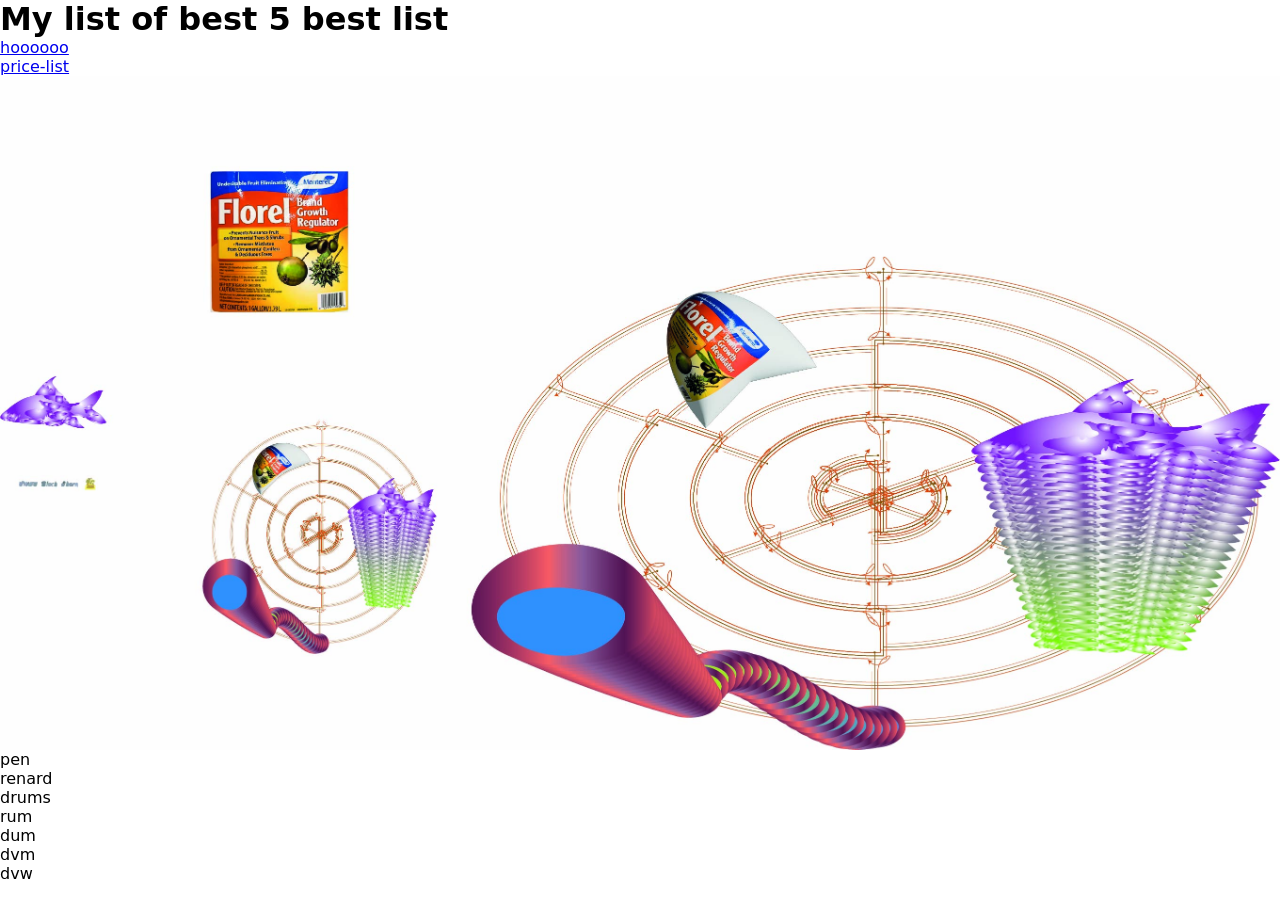
<file: index.html>
<!DOCTYPE html>
<html lang="en">
<head>
	<meta charset="UTF-8">
	<meta name="viewport" content="width=device-width, initial-scale=1.0">
	<title>My list of best 5 best list</title>
	<link rel="stylesheet" href="style.css">
</head>
<body>

	<h1>My list of best 5 best list</h1>

	<ul>
		<li>
			<a href="how-to-work-better.html">
				hoooooo
			</a>

		</li>
		<li>
			<a href="price-list.html">
				price-list
			</a>
		</li>
	</ul>
<img src="byologie.jpg" alt="">
	<ul>
		<li>pen</li>
		<li>renard</li>
		<li>drums</li>
	</ul>
	

	<ol>
		<li>rum</li>
		<li>dum</li>
		<li>dvm</li>
		<li>dvw</li>
	</ol>

</body>
</html>
</file>
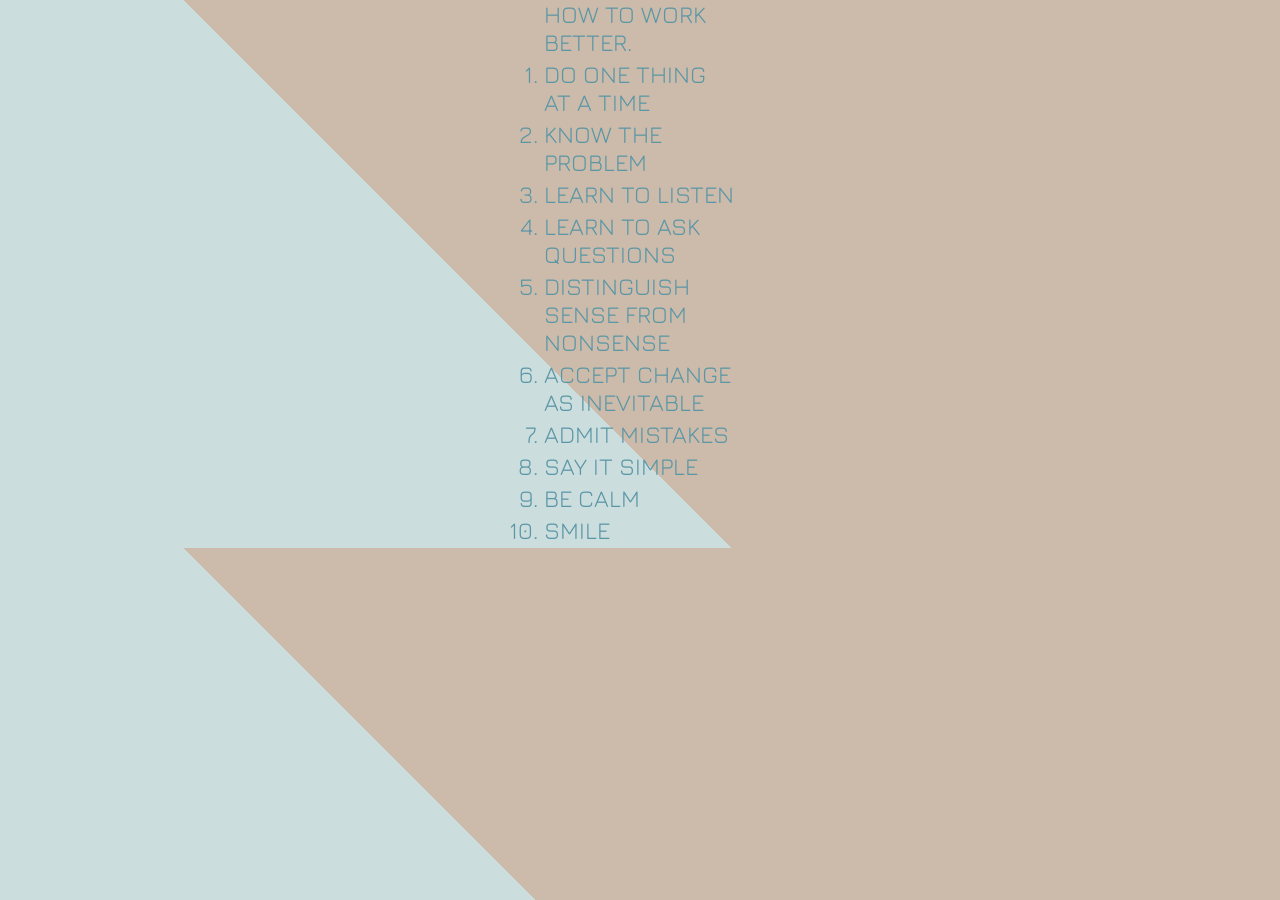
<file: how-to-work-better.html>
<!DOCTYPE html>
<html lang="en">
<head>
	<meta charset="UTF-8">
	<meta name="viewport" content="width=device-width, initial-scale=1.0">
	<title>How to work better.</title>
	<link rel="stylesheet" href="style.css">

	<link rel="preconnect" href="https://fonts.googleapis.com">
	<link rel="preconnect" href="https://fonts.gstatic.com" crossorigin>
	<link href="https://fonts.googleapis.com/css2?family=Jura:wght@300..700&display=swap" rel="stylesheet">
		<style>
			body{
				 font-family: "Jura", sans-serif;
				 text-transform: uppercase;

				 max-width: 12rem;
				 margin: auto;

				 color: hsl(192,30%,50%);
				 background: linear-gradient(45deg,#cdd,40%,#eff,20%,#cba);
			}
			h1,li {
				font-size: 1.5rem;
				font-weight: 400;
				margin-bottom: 0.25rem;
			}
		</style>
	</head>
<body>

	<h1>How to work better.</h1>



	<ol>
		<li>Do one thing at a time</li>
		<li>Know the problem</li>
		<li>Learn to listen</li>
		<li>Learn to ask questions</li>
		<li>Distinguish sense from nonsense</li>
		<li>Accept change as inevitable</li>
		<li>Admit mistakes</li>
		<li>Say it simple</li>
		<li>Be calm</li>
		<li>Smile</li>
	</ol>

</body>
</html>
</file>
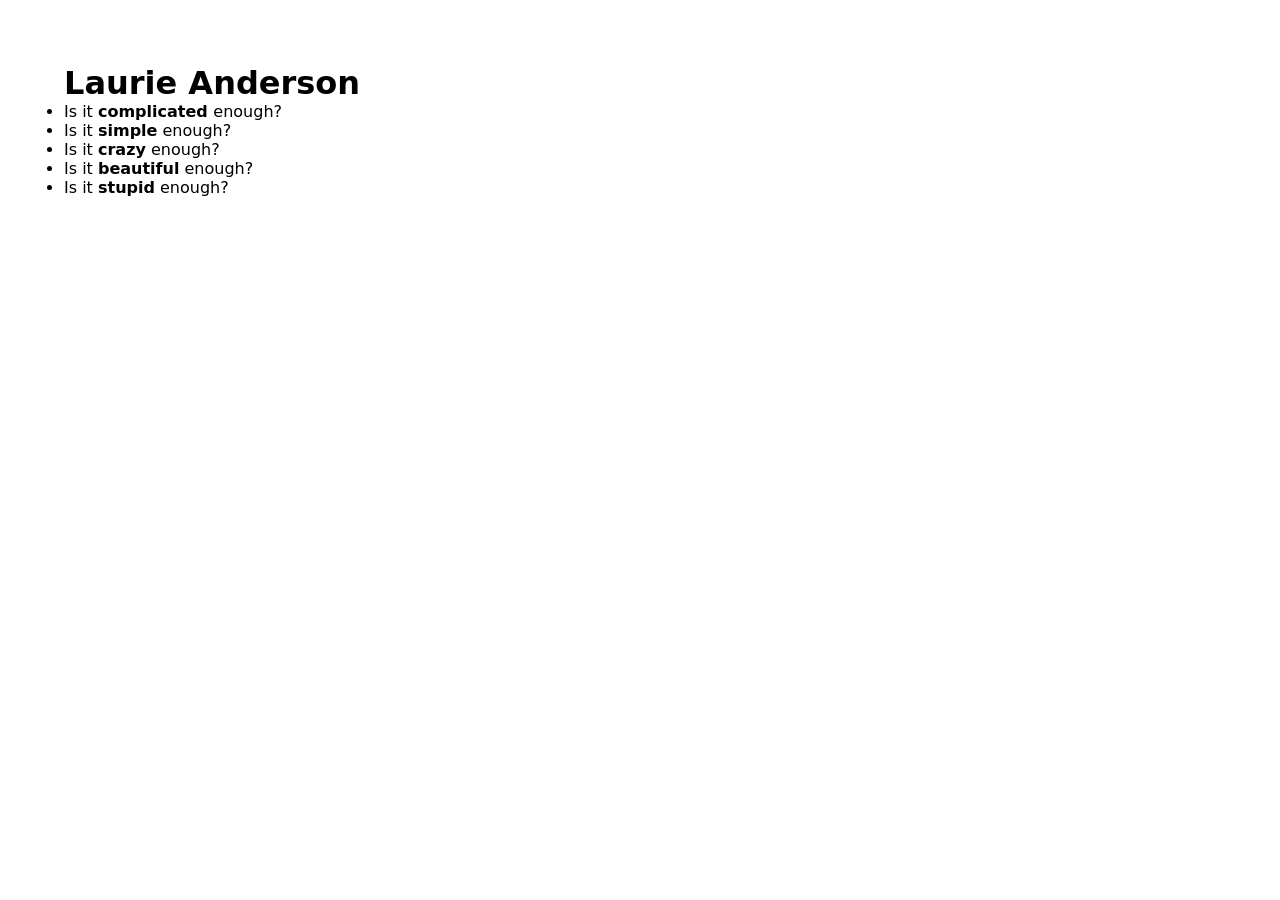
<file: is-it-enough.html>
<!DOCTYPE html>
<html lang="en">
<head>
	<meta charset="UTF-8">
	<meta name="viewport" content="width=device-width, initial-scale=1.0">
	<title>Document</title>
	<link rel="stylesheet" href="style.css">
	<style>
		body{ margin: 4rem;}
	</style>
</head>
<body>

	<h1>Laurie Anderson</h1>

	<ul>
		<li>Is it	<b>complicated </b>		enough?</li>
		<li>Is it 	<b>simple</b> 				enough?</li>
		<li>Is it 	<b>crazy</b> 				enough?</li>
		<li>Is it 	<b>beautiful</b> 			enough?</li>
		<li>Is it 	<b>stupid</b> 				enough?</li>
	</ul>


	
</body>
</html>
</file>
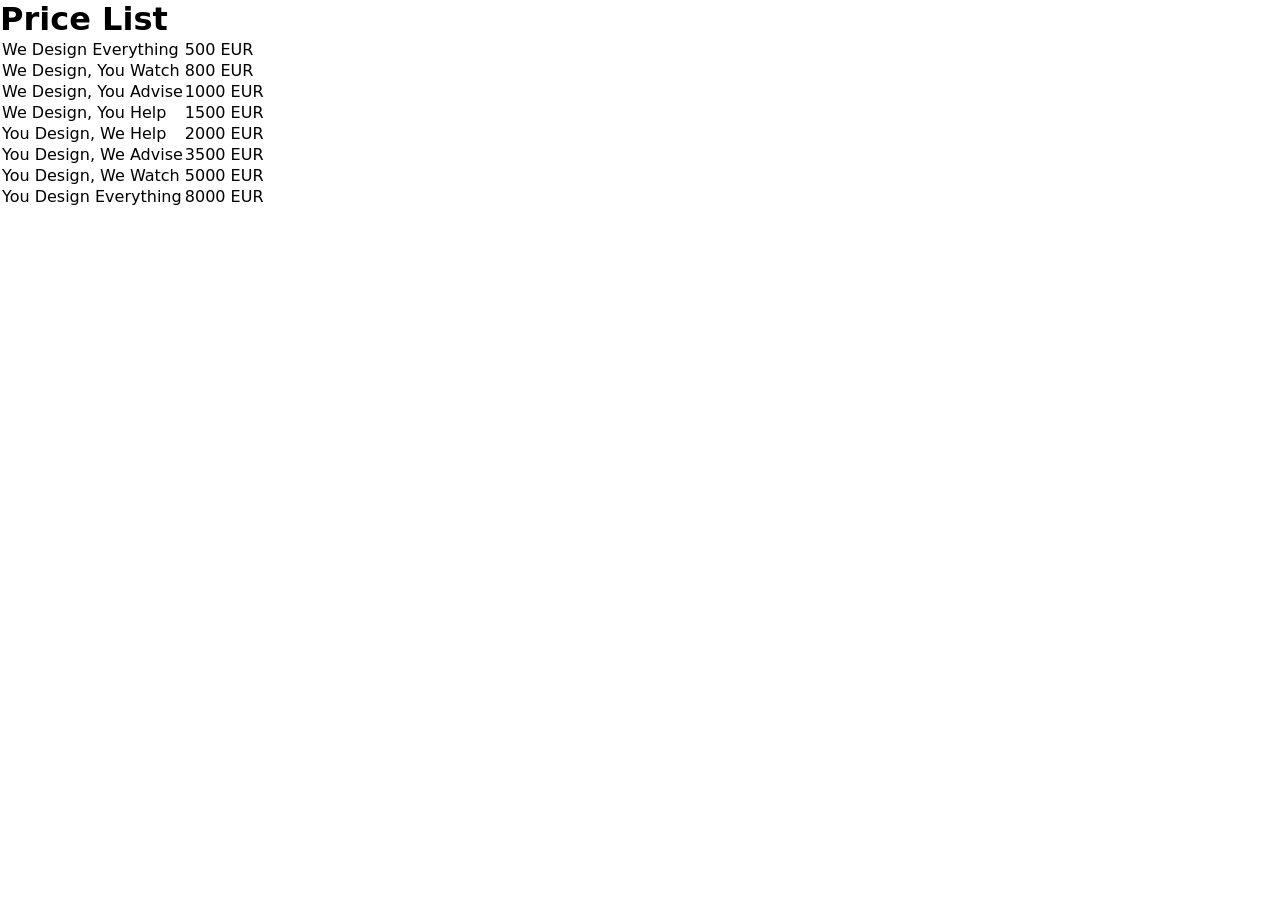
<file: price-list.html>
<!DOCTYPE html>
<html lang="en">
<head>
	<meta charset="UTF-8">
	<meta name="viewport" content="width=device-width, initial-scale=1.0">
	<title>price-list</title>
</head>
<link rel="stylesheet" href="style.css">


<body>
<h1>
Price List
</h1>

<table>
	<tr>
		<td>We Design Everything</td>
		<td>500 EUR</td>
	</tr>
	<tr>
		<td>We Design, You Watch</td>
		<td>800 EUR</td>
	</tr>
	<tr>
		<td>We Design, You Advise</td>
		<td>1000 EUR</td>
	</tr>
	<tr>
		<td>We Design, You Help</td>
		<td>1500 EUR</td>
	</tr>
	<tr>
		<td>You Design, We Help</td>
		<td>2000 EUR</td>
	</tr>
	<tr>
		<td>You Design, We Advise</td>
		<td>3500 EUR</td>
	</tr>
	<tr>
		<td>You Design, We Watch</td>
		<td>5000 EUR</td>
	</tr>
	<tr>
		<td>You Design Everything</td>
		<td>8000 EUR</td>
	</tr>
</table>


	
</body>
</html>
</file>
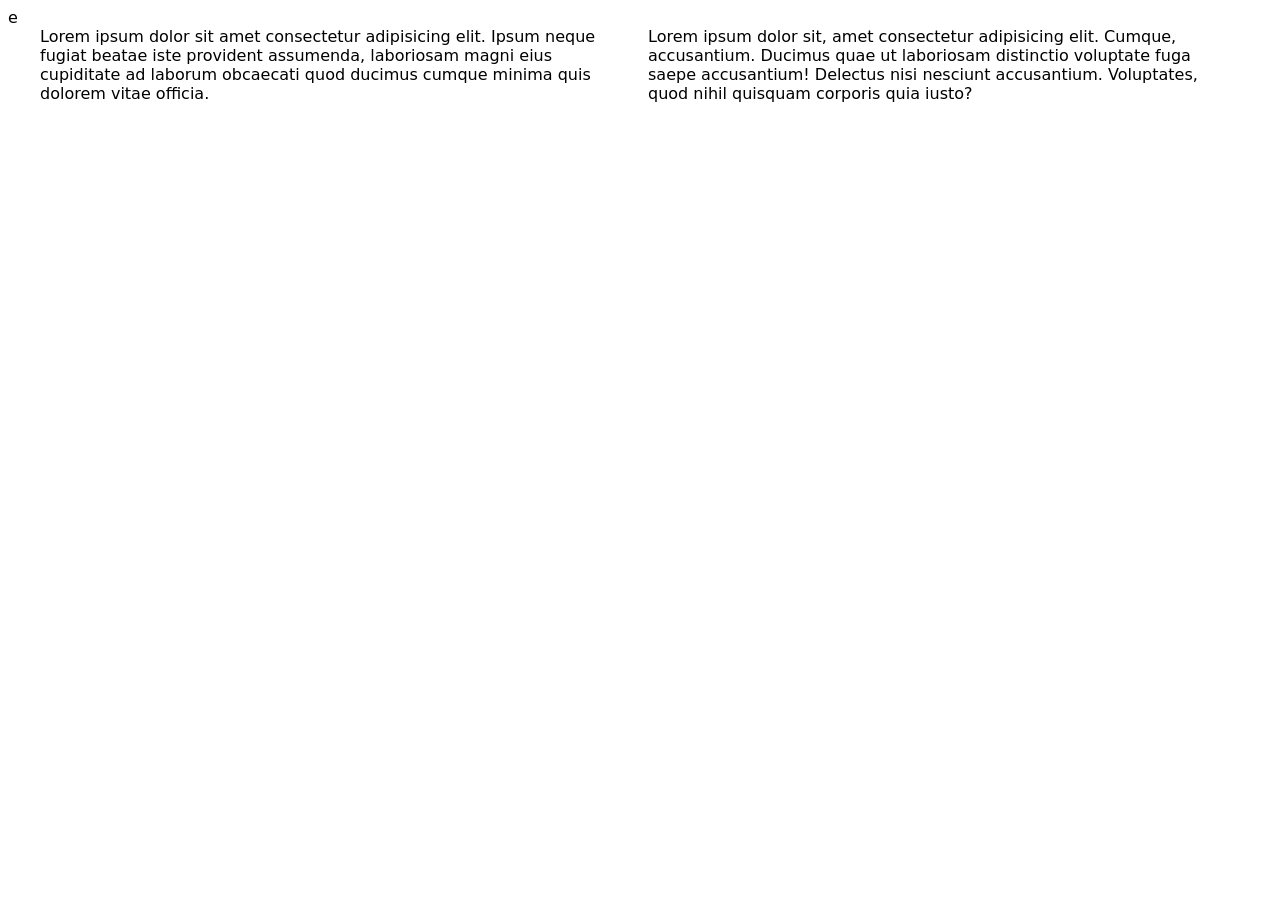
<file: responsive.html>
<!DOCTYPE html>
<html lang="en">
<head>
	<meta charset="UTF-8">
	<meta name="viewport" content="width=device-width, initial-scale=1.0">
	<title>Document</title>

<style>

	body{ font-family: system-ui;}

	.row { display: flex; gap: 1rem;}
	.row > * { flex: 1rem;}
	.row { max-width: 1200px;margin: auto;}


/* version mobile */
@media (max-width:640) {
	.row { flex-direction: column}
}


	/* version desktop*/
	/* @media (min-width: 640px) {
			.row{display: flex; gap: 1rem;}
	.row > * { flex: 1;}
	} */

	/* @media (min-width:666px) {
		body { background: pink;}

		@media (min-width:500px) {
		body { background: magenta;}
	} */

</style>e


</head>
<body>

<div class="row">
		<div>
			Lorem ipsum dolor sit amet consectetur adipisicing elit. Ipsum neque fugiat beatae iste provident assumenda, laboriosam magni eius cupiditate ad laborum obcaecati quod ducimus cumque minima quis dolorem vitae officia.
		</div>
		<div>
			Lorem ipsum dolor sit, amet consectetur adipisicing elit. Cumque, accusantium. Ducimus quae ut laboriosam distinctio voluptate fuga saepe accusantium! Delectus nisi nesciunt accusantium. Voluptates, quod nihil quisquam corporis quia iusto?
		</div>
</div>
	
</body>
</html>
</file>
<file: style.css>
/* reset */
*{
	margin: 0; padding: 0;
}

img{
	max-width: 100%;
	display: block;
}


body {
	font-family: system-ui;
}
</file>
